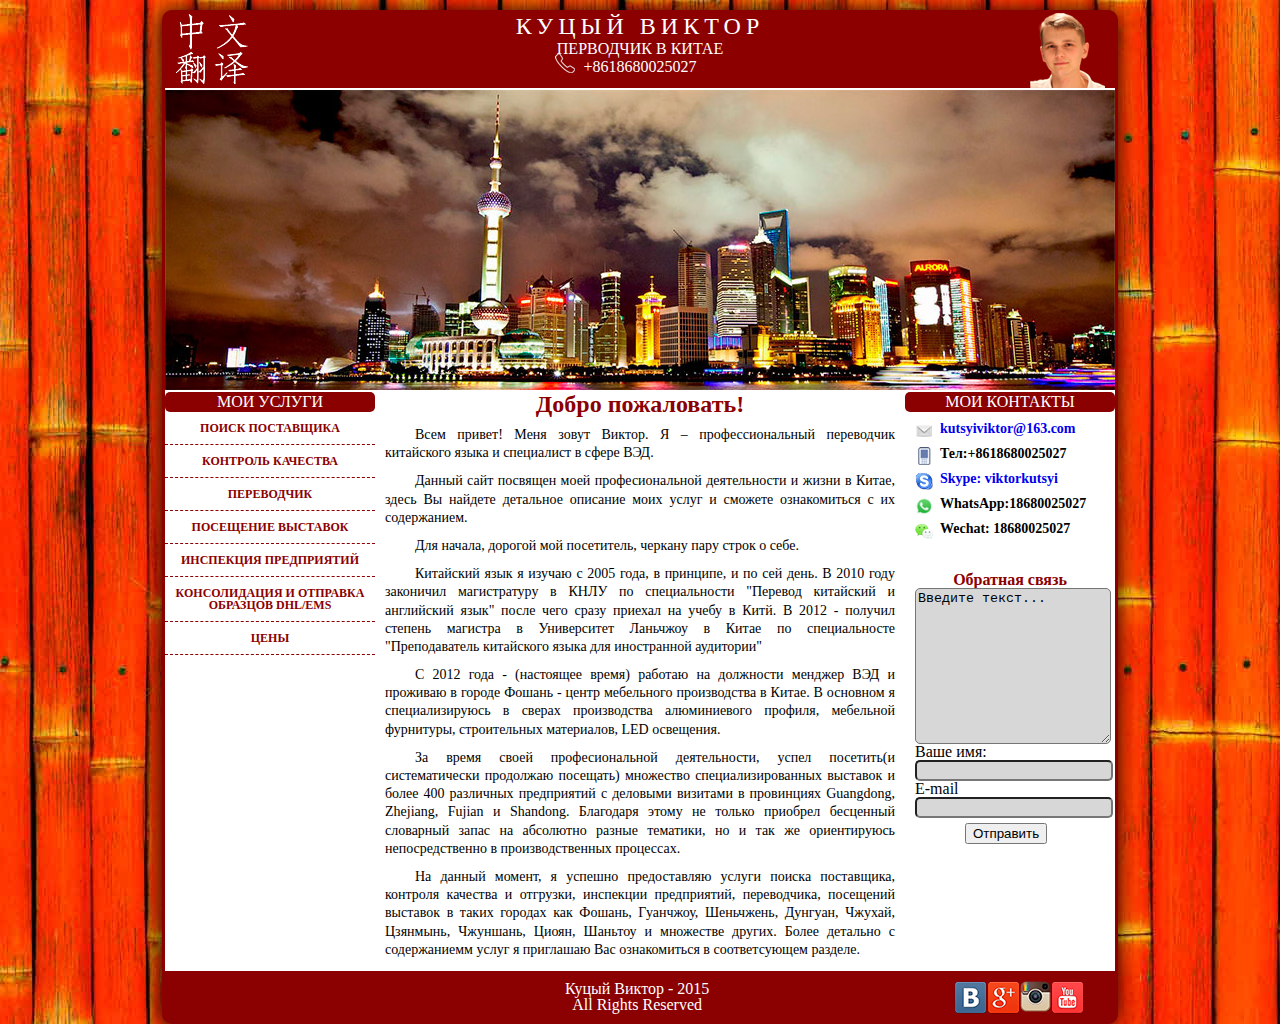
<file: index.html>
<!DOCTYPE HTML PUBLIC "-//W3C//DTD HTML 4.01 Transitional//EN" "http://www.w3.org/TR/html4/loose.dtd">
<html>
<head>
<meta http-equiv="Content-Type" content="text/html; charset=utf-8">
<title>Переводчик в Китае</title>
<script src="js/jquery.js" type="text/javascript"></script>
    <script src="js/s3Slider.js" type="text/javascript"></script>
    <script type="text/javascript">
        $(document).ready(function() {
            $('#s3slider').s3Slider({
                timeOut: 6000
            });
        });
</script>
<link href="css/style.css" type="text/css" rel="stylesheet">
</head>
<body>
  

<div id="wrapper">

<!-- НАЧАЛО БЛОКА ХЕДЕР -->
  <div id="header">
        <a href="index.html"></a> 
            <div id="logo"></div>
            <div id="info">
                <div id="name">Куцый Виктор</div>
                <div id="title">перводчик в Китае</div>
                <div id="phone">+8618680025027</div>
                <div id="phone1"></div>
            </div>
            <div id="photo"></div>
  </div>
      <div id="devider"></div>
<!-- КОНЕЦ БЛОКА ХЕДЕР -->
 
    
        <div id="s3slider">
            <ul id="s3sliderContent">
                             <li style="display: none;" class="s3sliderImage">
                                 <img src="images/slide1.jpg" alt="HK Ship">
                                 <span style="display: none;"></span>
                            </li>
                             <li style="display: list-item;" class="s3sliderImage">
                                <img src="images/slide2.jpg" alt="SH Bunt">
                                <span style="display: block;"></span>
                            </li>
                            <li style="display: list-item;" class="s3sliderImage">
                                <img src="images/slide3.jpg" alt="Suzhou Tample">
                                <span style="display: block;"></span>
                            </li>
                            <li style="display: list-item;" class="s3sliderImage">
                                <img src="images/slide4.jpg" alt="HK Street">
                                <span style="display: block;"></span>
                            </li>
                            <div class="clear s3sliderImage"></div>
             </ul>
            
        </div> 
    
    <div id="devider"></div>
<!-- КОНЕЦ БЛОКА СЛАЙДШОУ -->
<!-- НАЧАЛО БЛОКА КОНТЕНТ -->
   
    <div id="sideBarL">
        <div id="headerL">
            <h1>Мои услуги</h1>
        </div>
        
        <div id="menu">
            <ul>
                <li><a href="supplier.html">Поиск поставщика</a></li>
                <li><a href="qc.html">Контроль качества</a></li>
    	       	<li><a href="translator.html">Переводчик</a></li>
    			<li><a href="exhibition.html">Посещение выставок</a></li>
    			<li><a href="inspection.html">Инспекция предприятий</a></li>
    			<li><a href="samples.html">Консолидация и Отправка образцов DHL/EMS</a></li>		
    			<li><a href="prices.html">Цены</a></li>
    		</ul>
        </div>
        
    
    </div>
    <div id="sideBarR">
        <div id="headerR">
            <h1>Мои контакты</h1>
        </div>
        <div id="contuct">
            <ul>
				<li class="mail"><a href="mailto:kusyiviktor@163.com">kutsyiviktor@163.com</a></li>
				<li class="mobile">Тел:+8618680025027</li>
				<li class="skype"><a href="callto:viktorkutsyi">Skype: viktorkutsyi</a></li>
				<li class="whatsapp">WhatsApp:18680025027</li>
				<li class="wechat">Wechat: 18680025027</li>
		 	</ul>
        </div>
        
        <div id="form">
            
            <form action="formdata.php" method="POST" name="form1">
                   
                    <legend>Обратная связь</legend>
                    
                        <p><textarea name="text" cols="20" rows="10" id="text" >Введите текст...</textarea></p>
                        <p><label>Ваше имя:<input type="text" name="name" id="name1" size="27" maxlength="30"></label></p>
                        <p><label>E-mail<input type="text" name="mail" id="e-mail" size="27" maxlength="30"></label></p>
                        <p><input type="submit" name="submit" id="button" value="Отправить"></p>
              
         </div>
    </div>
    <div id="content">
        <h2>Добро пожаловать!</h2>
     
        <p>Всем привет! Меня зовут Виктор. Я – профессиональный переводчик китайского языка и специалист в сфере ВЭД.</p>
        <p> Данный сайт посвящен моей професиональной деятельности и жизни в Китае, здесь Вы найдете детальное описание моих услуг и сможете ознакомиться с их содержанием. 
        <p>Для начала, дорогой мой посетитель, черкану пару строк о себе. </p>
        <p>Китайский  язык  я изучаю с 2005 года, в принципе, и по сей день. В 2010 году законичил магистратуру в КНЛУ по специальности "Перевод китайский и английский язык" после чего сразу приехал на учебу в Китй. В 2012 - получил степень магистра в Университет Ланьчжоу в Китае по специальносте "Преподаватель китайского языка для иностранной аудитории"  </p>        
        <p>C 2012 года - (настоящее время) работаю на должности менджер ВЭД и проживаю в городе Фошань - центр мебельного производства в Китае. В основном я специализируюсь в сверах производства алюминиевого профиля, мебельной фурнитуры, строительных материалов, LED освещения.</p>
        <p> За время своей професиональной деятельности, успел посетить(и систематически продолжаю посещать) множество специализированных выставок  и более 400 различных предприятий с деловыми визитами  в провинциях  Guangdong, Zhejiang, Fujian и Shandong.
            Благодаря этому не только приобрел бесценный словарный запас  на абсолютно разные тематики, но и так же ориентируюсь непосредственно в производственных процессах. 
        <p> На данный момент, я успешно предоставляю услуги поиска поставщика, контроля качества и отгрузки, инспекции предприятий, переводчика, посещений выставок  в таких городах как Фошань, Гуанчжоу, Шеньчжень,  Дунгуан,  Чжухай, Цзянмынь,  Чжуншань, Циоян, Шаньтоу и  множестве других. Более детально с содержаниемм услуг я приглашаю Вас ознакомиться в соответсующем разделе.</p>
      
        
       

    </div>
    <div id="clear"></div>
    <div id="devider"></div>
    <div id="footer">
        <div id="globe">
            <script type="text/javascript" src="//ra.revolvermaps.com/0/0/3.js?i=0lsjrd4r1ni&amp;b=0&amp;s=40&amp;m=2&amp;cl=ffffff&amp;co=010020&amp;cd=aa0000&amp;v0=60&amp;v1=60&amp;r=0" async="async"></script>
        </div>
         <ul id="footerSocial"> 
          
                 <li id="s1"><a href="http://vk.com/id9328713"></a></li>
                 <li id="s2"><a href="partners.html"></a></li>
                 <li id="s3"><a href="https://instagram.com/viktorkutsyi/"></a></li>
                 <li id="s4"><a href="about.html"></a></li>
                 
                          	    
          </ul>
    <div id="sign">
        <p>Куцый Виктор - 2015</p>
        <p>All Rights Reserved</p>
    </div>
    </div>    
</div>
</body>
</html>
</file>
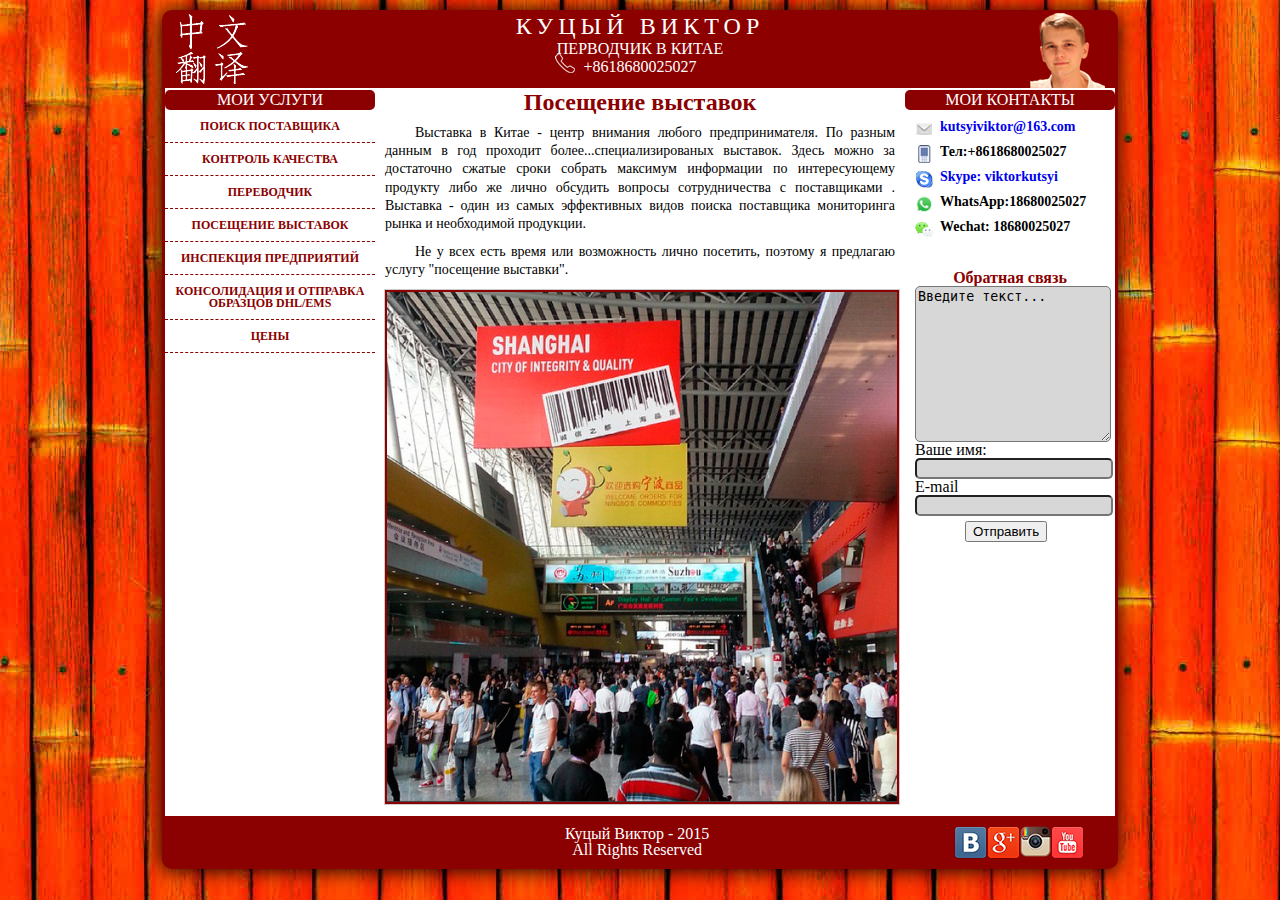
<file: exhibition.html>
<!DOCTYPE HTML PUBLIC "-//W3C//DTD HTML 4.01 Transitional//EN" "http://www.w3.org/TR/html4/loose.dtd">
<html>
<head>
<meta http-equiv="Content-Type" content="text/html; charset=utf-8">
<title>Переводчик в Китае</title>

<link href="css/style.css" type="text/css" rel="stylesheet">
</head>
<body>
  

<div id="wrapper">

<!-- НАЧАЛО БЛОКА ХЕДЕР -->
  <div id="header">
            <a href="index.html"></a>           
            <div id="logo"></div>
            <div id="info">
                <div id="name">Куцый Виктор</div>
                <div id="title">перводчик в Китае</div>
                <div id="phone">+8618680025027</div>
                <div id="phone1"></div>
            </div>
            <div id="photo"></div>
  </div>
      <div id="devider"></div>
<!-- КОНЕЦ БЛОКА ХЕДЕР -->
 
   
<!-- НАЧАЛО БЛОКА КОНТЕНТ -->
   
    <div id="sideBarL">
        <div id="headerL">
            <h1>Мои услуги</h1>
        </div>
        
        <div id="menu">
            <ul>
                 <li><a href="supplier.html">Поиск поставщика</a></li>
                <li><a href="qc.html">Контроль качества</a></li>
    	       	<li><a href="translator.html">Переводчик</a></li>
    			<li><a href="exhibition.html">Посещение выставок</a></li>
    			<li><a href="inspection.html">Инспекция предприятий</a></li>
    			<li><a href="samples.html">Консолидация и Отправка образцов DHL/EMS</a></li>		
    			<li><a href="prices.html">Цены</a></li>
    		</ul>
        </div>
        
    
    </div>
    <div id="sideBarR">
        <div id="headerR">
            <h1>Мои контакты</h1>
        </div>
        <div id="contuct">
            <ul>
				<li class="mail"><a href="mailto:kusyiviktor@163.com">kutsyiviktor@163.com</a></li>
				<li class="mobile">Тел:+8618680025027</li>
				<li class="skype"><a href="callto:viktorkutsyi">Skype: viktorkutsyi</a></li>
				<li class="whatsapp">WhatsApp:18680025027</li>
				<li class="wechat">Wechat: 18680025027</li>
		 	</ul>
        </div>
        
        <div id="form">
            <form action="formdata.php" method="POST" name="form1">
                
                    <legend>Обратная связь</legend>
                    
                        <p><textarea name="text" cols="20" rows="10" id="text" >Введите текст...</textarea></p>
                        <p><label>Ваше имя:<input type="text" name="name" id="name1" size="27" maxlength="30"></label></p>
                        <p><label>E-mail<input type="text" name="mail" id="e-mail" size="27" maxlength="30"></label></p>
                        <p><input type="submit" name="submit" id="button" value="Отправить"></p>
         </div>
    </div>
    <div id="content">
    <h2>Посещение выставок</h2>
     <p>Выставка в Китае - центр внимания любого предпринимателя. По разным данным в год проходит более...специализированых выставок. Здесь  можно за достаточно сжатые сроки собрать максимум информации по интересующему продукту либо же лично обсудить вопросы сотрудничества с поставщиками . Выставка - один из самых эффективных видов поиска поставщика мониторинга рынка и необходимой продукции.</p>
     <p>Не у всех есть время или  возможность лично посетить, поэтому я предлагаю услугу "посещение выставки".  </p>

        <div id="imageExhibition"></div>

    </div>
    <div id="clear"></div>
    <div id="devider"></div>
    <div id="footer">
         <div id="globe">
            <script type="text/javascript" src="//ra.revolvermaps.com/0/0/3.js?i=0lsjrd4r1ni&amp;b=0&amp;s=40&amp;m=2&amp;cl=ffffff&amp;co=010020&amp;cd=aa0000&amp;v0=60&amp;v1=60&amp;r=0" async="async"></script>
        </div>
    
         <ul id="footerSocial">
                 <li id="s1"><a href="solutions.html"></a></li>
                 <li id="s2"><a href="partners.html"></a></li>
                 <li id="s3"><a href="service.html"></a></li>
                 <li id="s4"><a href="about.html"></a></li>
                          	    
          </ul>
    <div id="sign">
        <p>Куцый Виктор - 2015</p>
        <p>All Rights Reserved</p>
    </div>
    </div>    
</div>
</body>
</html>
</file>
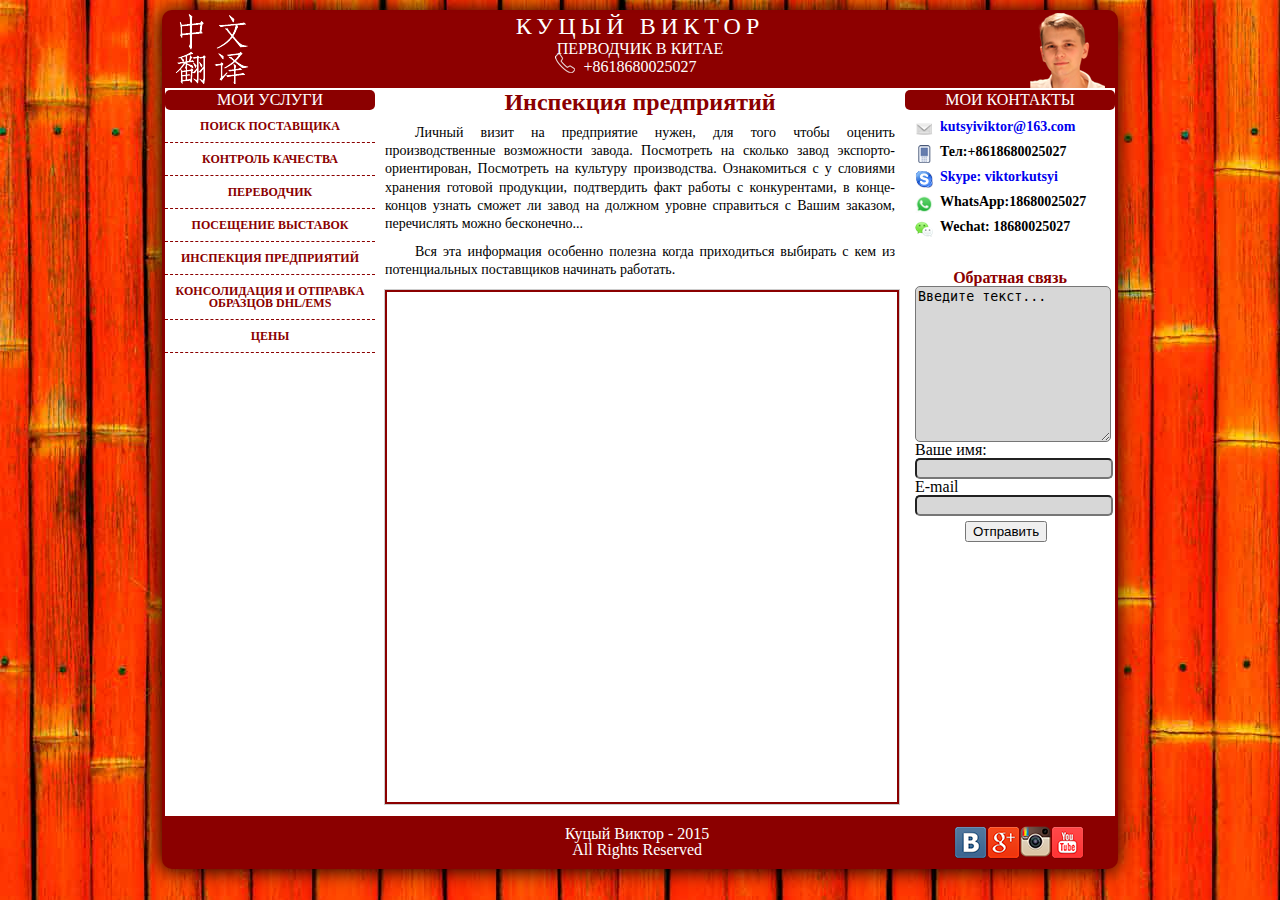
<file: inspection.html>
<!DOCTYPE HTML PUBLIC "-//W3C//DTD HTML 4.01 Transitional//EN" "http://www.w3.org/TR/html4/loose.dtd">
<html>
<head>
<meta http-equiv="Content-Type" content="text/html; charset=utf-8">
<title>Переводчик в Китае</title>

<link href="css/style.css" type="text/css" rel="stylesheet">
</head>
<body>
  

<div id="wrapper">

<!-- НАЧАЛО БЛОКА ХЕДЕР -->
  <div id="header">
            <a href="index.html"></a>           
            <div id="logo"></div>
            <div id="info">
                <div id="name">Куцый Виктор</div>
                <div id="title">перводчик в Китае</div>
                <div id="phone">+8618680025027</div>
                <div id="phone1"></div>
            </div>
            <div id="photo"></div>
  </div>
      <div id="devider"></div>
<!-- КОНЕЦ БЛОКА ХЕДЕР -->
 
   
<!-- НАЧАЛО БЛОКА КОНТЕНТ -->
   
    <div id="sideBarL">
        <div id="headerL">
            <h1>Мои услуги</h1>
        </div>
        
        <div id="menu">
            <ul>
                 <li><a href="supplier.html">Поиск поставщика</a></li>
                <li><a href="qc.html">Контроль качества</a></li>
    	       	<li><a href="translator.html">Переводчик</a></li>
    			<li><a href="exhibition.html">Посещение выставок</a></li>
    			<li><a href="inspection.html">Инспекция предприятий</a></li>
    			<li><a href="samples.html">Консолидация и Отправка образцов DHL/EMS</a></li>		
    			<li><a href="prices.html">Цены</a></li>
    		</ul>
        </div>
        
    
    </div>
    <div id="sideBarR">
        <div id="headerR">
            <h1>Мои контакты</h1>
        </div>
        <div id="contuct">
            <ul>
				<li class="mail"><a href="mailto:kusyiviktor@163.com">kutsyiviktor@163.com</a></li>
				<li class="mobile">Тел:+8618680025027</li>
				<li class="skype"><a href="callto:viktorkutsyi">Skype: viktorkutsyi</a></li>
				<li class="whatsapp">WhatsApp:18680025027</li>
				<li class="wechat">Wechat: 18680025027</li>
		 	</ul>
        </div>
        
        <div id="form">
            <form action="formdata.php" method="POST" name="form1">
                
                    <legend>Обратная связь</legend>
                    
                        <p><textarea name="text" cols="20" rows="10" id="text" >Введите текст...</textarea></p>
                        <p><label>Ваше имя:<input type="text" name="name" id="name1" size="27" maxlength="30"></label></p>
                        <p><label>E-mail<input type="text" name="mail" id="e-mail" size="27" maxlength="30"></label></p>
                        <p><input type="submit" name="submit" id="button" value="Отправить"></p>
         </div>
    </div>
    <div id="content">
    <h2>Инспекция предприятий</h2>
    <p>Личный визит на предприятие нужен, для того чтобы оценить производственные возможности завода. Посмотреть на сколько завод экспорто-ориентирован, Посмотреть на культуру производства. Ознакомиться с у словиями хранения готовой продукции, подтвердить факт работы с конкурентами, в конце-концов узнать сможет ли завод на должном уровне справиться с Вашим заказом, перечислять можно бесконечно...</p>
    <p>Вся эта информация особенно полезна когда приходиться выбирать с кем из потенциальных поставщиков начинать работать.</p>
        <div id="imageInspection"></div>

    </div>
    <div id="clear"></div>
    <div id="devider"></div>
    <div id="footer">
         <div id="globe">
            <script type="text/javascript" src="//ra.revolvermaps.com/0/0/3.js?i=0lsjrd4r1ni&amp;b=0&amp;s=40&amp;m=2&amp;cl=ffffff&amp;co=010020&amp;cd=aa0000&amp;v0=60&amp;v1=60&amp;r=0" async="async"></script>
         </div>
    
         <ul id="footerSocial">
                 <li id="s1"><a href="solutions.html"></a></li>
                 <li id="s2"><a href="partners.html"></a></li>
                 <li id="s3"><a href="service.html"></a></li>
                 <li id="s4"><a href="about.html"></a></li>
                          	    
          </ul>
    <div id="sign">
        <p>Куцый Виктор - 2015</p>
        <p>All Rights Reserved</p>
    </div>
    </div>    
</div>
</body>
</html>
</file>
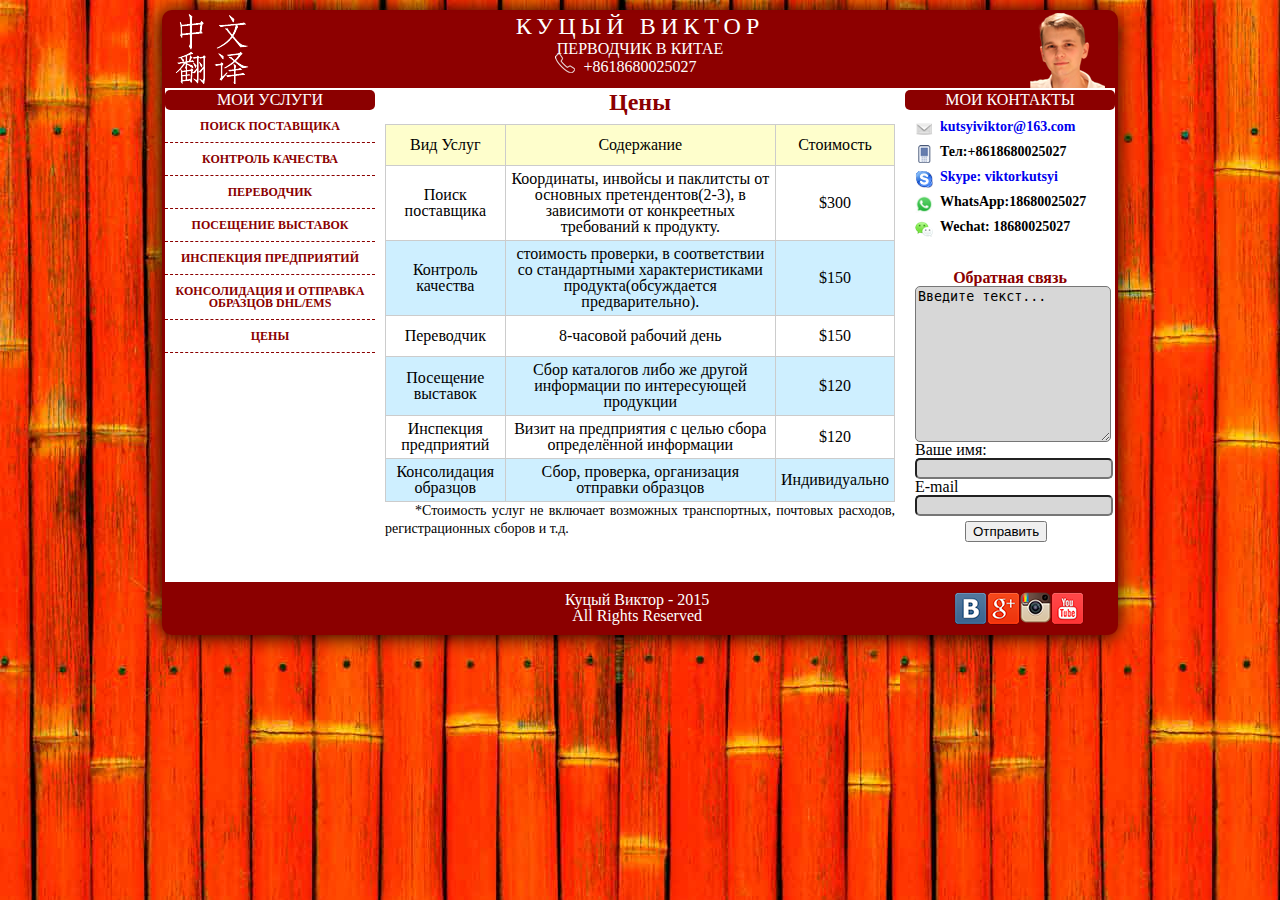
<file: prices.html>
<!DOCTYPE HTML PUBLIC "-//W3C//DTD HTML 4.01 Transitional//EN" "http://www.w3.org/TR/html4/loose.dtd">
<html>
<head>
<meta http-equiv="Content-Type" content="text/html; charset=utf-8">
<title>Переводчик в Китае</title>

<link href="css/style.css" type="text/css" rel="stylesheet">
</head>
<body>
  

<div id="wrapper">

<!-- НАЧАЛО БЛОКА ХЕДЕР -->
  <div id="header">
             <a href="index.html"></a> 
            <a href="index.html"></a>           
            <div id="logo"></div>
            <div id="info">
                <div id="name">Куцый Виктор</div>
                <div id="title">перводчик в Китае</div>
                <div id="phone">+8618680025027</div>
                <div id="phone1"></div>
            </div>
            <div id="photo"></div>
  </div>
      <div id="devider"></div>
<!-- КОНЕЦ БЛОКА ХЕДЕР -->
 
   
<!-- НАЧАЛО БЛОКА КОНТЕНТ -->
   
    <div id="sideBarL">
        <div id="headerL">
            <h1>Мои услуги</h1>
        </div>
        
        <div id="menu">
            <ul>
                 <li><a href="supplier.html">Поиск поставщика</a></li>
                <li><a href="qc.html">Контроль качества</a></li>
    	       	<li><a href="translator.html">Переводчик</a></li>
    			<li><a href="exhibition.html">Посещение выставок</a></li>
    			<li><a href="inspection.html">Инспекция предприятий</a></li>
    			<li><a href="samples.html">Консолидация и Отправка образцов DHL/EMS</a></li>		
    			<li><a href="prices.html">Цены</a></li>
    		</ul>
        </div>
        
    
    </div>
    <div id="sideBarR">
        <div id="headerR">
            <h1>Мои контакты</h1>
        </div>
        <div id="contuct">
            <ul>
				<li class="mail"><a href="mailto:kusyiviktor@163.com">kutsyiviktor@163.com</a></li>
				<li class="mobile">Тел:+8618680025027</li>
				<li class="skype"><a href="callto:viktorkutsyi">Skype: viktorkutsyi</a></li>
				<li class="whatsapp">WhatsApp:18680025027</li>
				<li class="wechat">Wechat: 18680025027</li>
		 	</ul>
        </div>
        
        <div id="form">
            <form action="formdata.php" method="POST" name="form1">
                
                    <legend>Обратная связь</legend>
                    
                        <p><textarea name="text" cols="20" rows="10" id="text" >Введите текст...</textarea></p>
                        <p><label>Ваше имя:<input type="text" name="name" id="name1" size="27" maxlength="30"></label></p>
                        <p><label>E-mail<input type="text" name="mail" id="e-mail" size="27" maxlength="30"></label></p>
                        <p><input type="submit" name="submit" id="button" value="Отправить"></p>
         </div>
    </div>
    <div id="content">
        <h2>Цены</h2>
        <table>
            <tr><th>Вид Услуг</th><th>Содержание</th><th>Стоимость</th></tr>
            <tr><td>Поиск поставщика</td><td>Координаты, инвойсы и паклитсты от основных претендентов(2-3), в зависимоти от конкреетных требований к продукту.</td><td>$300</td></tr>
            <tr class="blue"><td>Контроль качества</td><td>стоимость проверки, в соответствии со стандартными характеристиками продукта(обсуждается предварительно).</td><td>$150</td></tr>
            <tr><td>Переводчик</td><td>8-часовой рабочий день</td><td>$150</td></tr>
            <tr class="blue"><td>Посещение выставок</td><td>Сбор каталогов либо же другой информации по интересующей продукции</td><td>$120</td></tr>
            <tr><td>Инспекция предприятий</td><td>Визит на предприятия с целью сбора определённой информации</td><td>$120</td></tr>
            <tr class="blue"><td>Консолидация образцов</td><td>Сбор, проверка, организация отправки образцов</td><td>Индивидуально</td></tr>
        </table>
    <p>*Стоимость услуг не включает возможных транспортных, почтовых расходов, регистрационных сборов и т.д.</p>
    </div>
    <div id="clear"></div>
    <div id="devider"></div>
    <div id="footer">
         <div id="globe">
            <script type="text/javascript" src="//ra.revolvermaps.com/0/0/3.js?i=0lsjrd4r1ni&amp;b=0&amp;s=40&amp;m=2&amp;cl=ffffff&amp;co=010020&amp;cd=aa0000&amp;v0=60&amp;v1=60&amp;r=0" async="async"></script>
         </div>
    
         <ul id="footerSocial">
                 <li id="s1"><a href="solutions.html"></a></li>
                 <li id="s2"><a href="partners.html"></a></li>
                 <li id="s3"><a href="service.html"></a></li>
                 <li id="s4"><a href="about.html"></a></li>
                          	    
          </ul>
    <div id="sign">
        <p>Куцый Виктор - 2015</p>
        <p>All Rights Reserved</p>
    </div>
    </div>    
</div>
</body>
</html>
</file>
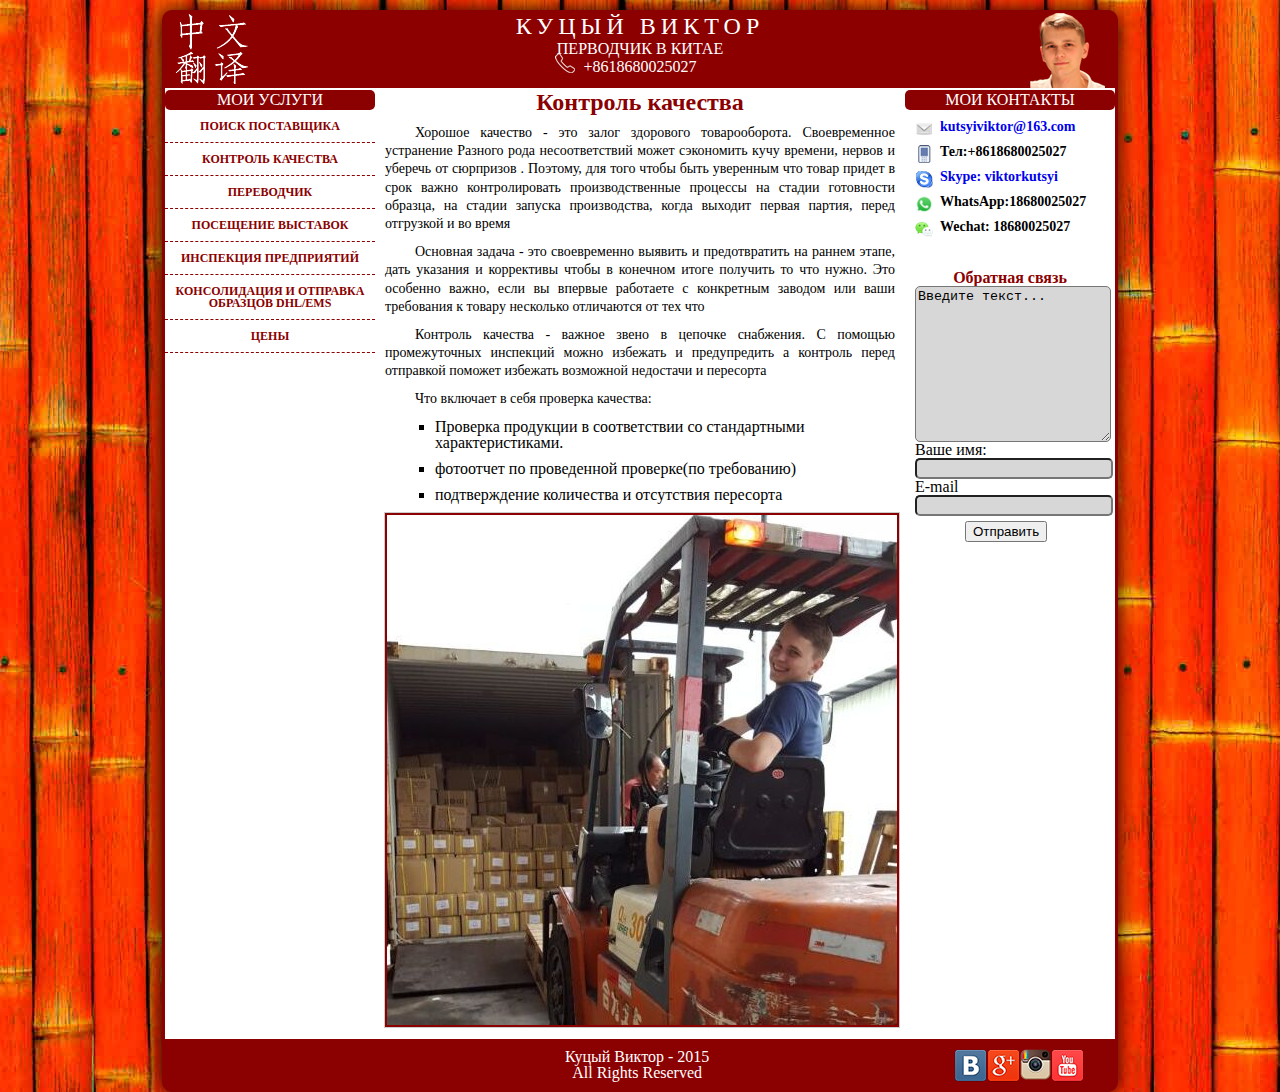
<file: qc.html>
<!DOCTYPE HTML PUBLIC "-//W3C//DTD HTML 4.01 Transitional//EN" "http://www.w3.org/TR/html4/loose.dtd">
<html>
<head>
<meta http-equiv="Content-Type" content="text/html; charset=utf-8">
<title>Переводчик в Китае</title>

<link href="css/style.css" type="text/css" rel="stylesheet">
</head>
<body>
  

<div id="wrapper">

<!-- НАЧАЛО БЛОКА ХЕДЕР -->
  <div id="header">
            <a href="index.html"></a> 
            <div id="logo"></div>
            <div id="info">
                <div id="name">Куцый Виктор</div>
                <div id="title">перводчик в Китае</div>
                <div id="phone">+8618680025027</div>
                <div id="phone1"></div>
            </div>
            <div id="photo"></div>
  </div>
      <div id="devider"></div>
<!-- КОНЕЦ БЛОКА ХЕДЕР -->
 
   
<!-- НАЧАЛО БЛОКА КОНТЕНТ -->
   
    <div id="sideBarL">
        <div id="headerL">
            <h1>Мои услуги</h1>
        </div>
        
        <div id="menu">
            <ul>
                 <li><a href="supplier.html">Поиск поставщика</a></li>
                <li><a href="qc.html">Контроль качества</a></li>
    	       	<li><a href="translator.html">Переводчик</a></li>
    			<li><a href="exhibition.html">Посещение выставок</a></li>
    			<li><a href="inspection.html">Инспекция предприятий</a></li>
    			<li><a href="samples.html">Консолидация и Отправка образцов DHL/EMS</a></li>		
    			<li><a href="prices.html">Цены</a></li>
    		</ul>
        </div>
        
    
    </div>
    <div id="sideBarR">
        <div id="headerR">
            <h1>Мои контакты</h1>
        </div>
        <div id="contuct">
            <ul>
				<li class="mail"><a href="mailto:kusyiviktor@163.com">kutsyiviktor@163.com</a></li>
				<li class="mobile">Тел:+8618680025027</li>
				<li class="skype"><a href="callto:viktorkutsyi">Skype: viktorkutsyi</a></li>
				<li class="whatsapp">WhatsApp:18680025027</li>
				<li class="wechat">Wechat: 18680025027</li>
		 	</ul>
        </div>
        
        <div id="form">
            <form action="formdata.php" method="POST" name="form1">
                
                    <legend>Обратная связь</legend>
                    
                        <p><textarea name="text" cols="20" rows="10" id="text" >Введите текст...</textarea></p>
                        <p><label>Ваше имя:<input type="text" name="name" id="name1" size="27" maxlength="30"></label></p>
                        <p><label>E-mail<input type="text" name="mail" id="e-mail" size="27" maxlength="30"></label></p>
                        <p><input type="submit" name="submit" id="button" value="Отправить"></p>
         </div>
    </div>
    <div id="content">
        <h2>Контроль качества</h2>
        <p>Хорошое качество - это залог здорового товарооборота. Своевременное устранение Разного рода несоответствий может сэкономить кучу времени, нервов и уберечь от сюрпризов . Поэтому, для того чтобы быть уверенным что  товар придет в срок важно контролировать производственные процессы
        на стадии готовности образца,  на стадии запуска производства, когда выходит первая партия, перед отгрузкой и во время</p>
        <p>Основная задача - это cвоевременно выявить и предотвратить на раннем этапе, дать указания и коррективы чтобы в конечном итоге получить то что нужно.
        Это особенно важно, если вы впервые работаете с конкретным заводом или ваши требования к товару несколько отличаются от тех что </p>
        <p>Контроль качества - важное звено в цепочке снабжения. С помощью промежуточных инспекций можно избежать и предупредить а контроль перед отправкой поможет избежать возможной недостачи и пересорта</p>
        <p>Что включает в себя проверка качества:</p>
        <ul>
            <li>Проверка продукции в соответствии со стандартными характеристиками.</li>
            <li>фотоотчет по проведенной проверке(по требованию) </li>
            <li>подтверждение количества и отсутствия пересорта</li> 

        </ul>

        <div id="imageQc"></div>

    </div>
    <div id="clear"></div>
    <div id="devider"></div>
    <div id="footer">
         <div id="globe">
            <script type="text/javascript" src="//ra.revolvermaps.com/0/0/3.js?i=0lsjrd4r1ni&amp;b=0&amp;s=40&amp;m=2&amp;cl=ffffff&amp;co=010020&amp;cd=aa0000&amp;v0=60&amp;v1=60&amp;r=0" async="async"></script>
         </div>
    
         <ul id="footerSocial">
                 <li id="s1"><a href="solutions.html"></a></li>
                 <li id="s2"><a href="partners.html"></a></li>
                 <li id="s3"><a href="service.html"></a></li>
                 <li id="s4"><a href="about.html"></a></li>
                          	    
          </ul>
    <div id="sign">
        <p>Куцый Виктор - 2015</p>
        <p>All Rights Reserved</p>
    </div>
    </div>    
</div>
</body>
</html>
</file>
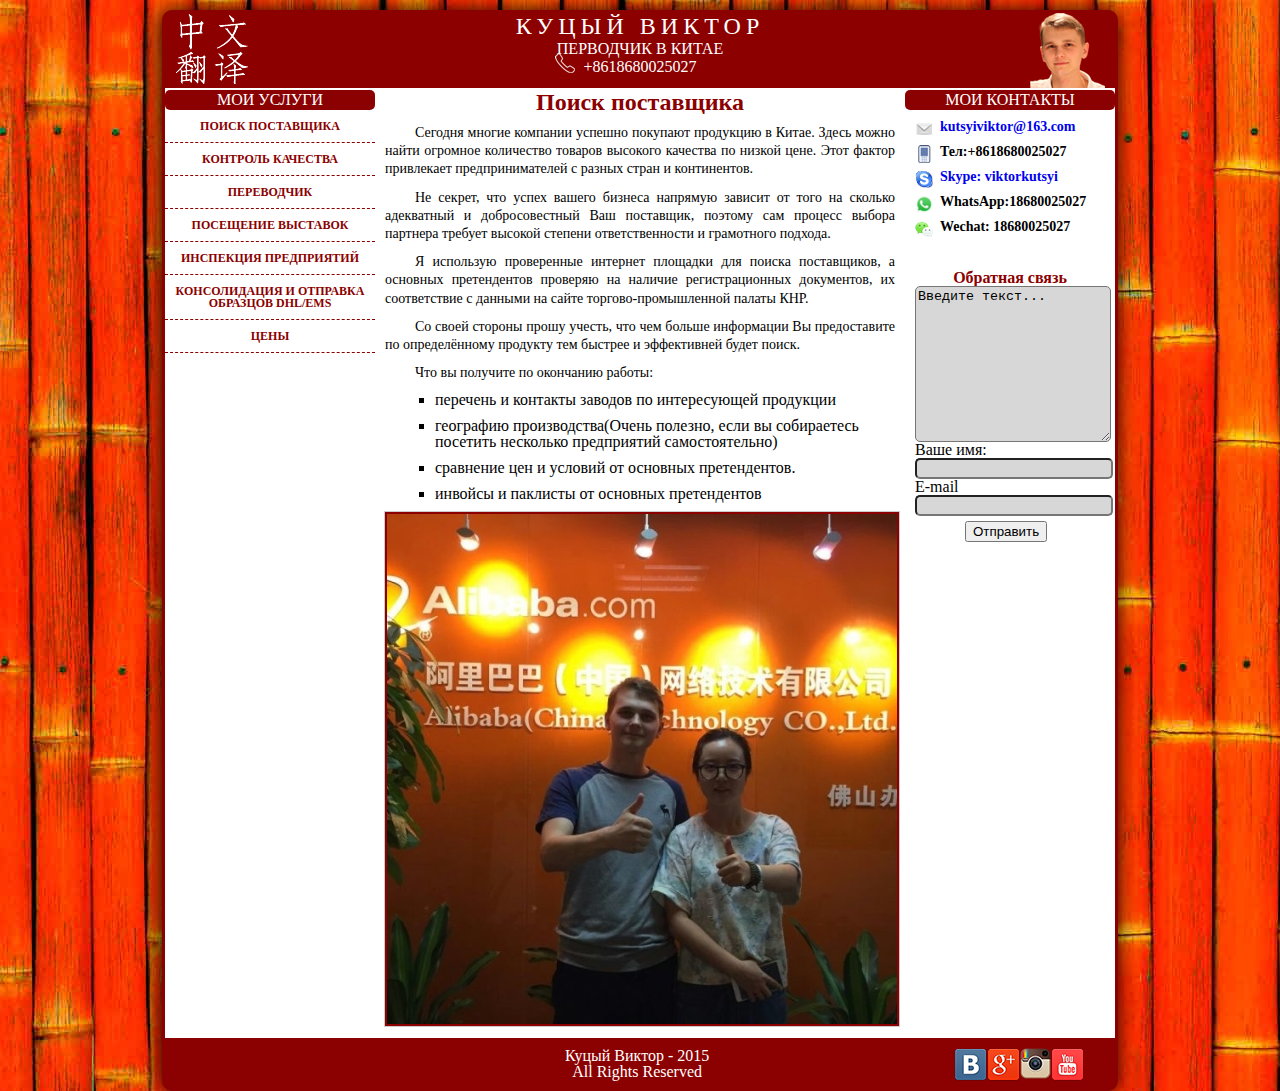
<file: supplier.html>
<!DOCTYPE HTML PUBLIC "-//W3C//DTD HTML 4.01 Transitional//EN" "http://www.w3.org/TR/html4/loose.dtd">
<html>
<head>
<meta http-equiv="Content-Type" content="text/html; charset=utf-8">
<title>Переводчик в Китае</title>

<link href="css/style.css" type="text/css" rel="stylesheet">
</head>
<body>
  

<div id="wrapper">

<!-- НАЧАЛО БЛОКА ХЕДЕР -->
  <div id="header">
             <a href="index.html"></a>      
            <div id="logo"></div>
            <div id="info">
                <div id="name">Куцый Виктор</div>
                <div id="title">перводчик в Китае</div>
                <div id="phone">+8618680025027</div>
                <div id="phone1"></div>
            </div>
            <div id="photo"></div>
  </div>
      <div id="devider"></div>
<!-- КОНЕЦ БЛОКА ХЕДЕР -->
 
   
<!-- НАЧАЛО БЛОКА КОНТЕНТ -->
   
    <div id="sideBarL">
        <div id="headerL">
            <h1>Мои услуги</h1>
        </div>
        
        <div id="menu">
            <ul>
                 <li><a href="supplier.html">Поиск поставщика</a></li>
                <li><a href="qc.html">Контроль качества</a></li>
    	       	<li><a href="translator.html">Переводчик</a></li>
    			<li><a href="exhibition.html">Посещение выставок</a></li>
    			<li><a href="inspection.html">Инспекция предприятий</a></li>
    			<li><a href="samples.html">Консолидация и Отправка образцов DHL/EMS</a></li>		
    			<li><a href="prices.html">Цены</a></li>
    		</ul>
        </div>
        
    
    </div>
    <div id="sideBarR">
        <div id="headerR">
            <h1>Мои контакты</h1>
        </div>
        <div id="contuct">
            <ul>
				<li class="mail"><a href="mailto:kusyiviktor@163.com">kutsyiviktor@163.com</a></li>
				<li class="mobile">Тел:+8618680025027</li>
				<li class="skype"><a href="callto:viktorkutsyi">Skype: viktorkutsyi</a></li>
				<li class="whatsapp">WhatsApp:18680025027</li>
				<li class="wechat">Wechat: 18680025027</li>
		 	</ul>
        </div>
        
        <div id="form">
            <form action="formdata.php" method="POST" name="form1">
                
                    <legend>Обратная связь</legend>
                    
                        <p><textarea name="text" cols="20" rows="10" id="text" >Введите текст...</textarea></p>
                        <p><label>Ваше имя:<input type="text" name="name" id="name1" size="27" maxlength="30"></label></p>
                        <p><label>E-mail<input type="text" name="mail" id="e-mail" size="27" maxlength="30"></label></p>
                        <p><input type="submit" name="submit" id="button" value="Отправить"></p>
         </div>
    </div>
    <div id="content">
        <h2>Поиск поставщика</h2>
        <p>Сегодня многие компании  успешно покупают продукцию в Китае. Здесь можно найти огромное количество товаров высокого качества по  низкой цене. Этот фактор привлекает предпринимателей с разных стран и континентов.</p>
        <p>Не секрет, что успех вашего бизнеса напрямую зависит от  того на сколько адекватный и добросовестный  Ваш поставщик, поэтому сам процесс выбора партнера требует высокой степени ответственности и грамотного подхода.</p>
        <p>Я использую проверенные интернет площадки для поиска поставщиков, а основных претендентов проверяю на наличие регистрационных документов, их соответствие с данными на сайте торгово-промышленной палаты КНР.</p>
        <p>Со своей стороны прошу учесть, что чем больше информации  Вы предоставите по определённому продукту тем быстрее и эффективней будет поиск.</p>

        <p>Что вы получите по окончанию работы:</p>
        <ul>
            <li>перечень и контакты заводов по интересующей продукции</li>
            <li>географию производства(Очень полезно, если вы собираетесь посетить несколько предприятий самостоятельно)</li> 
            <li>сравнение цен и условий от основных претендентов.</li> 
            <li>инвойсы и паклисты от основных претендентов</li>
        </ul>

        
        <div id="imageSupplier"></div>

    </div>
    <div id="clear"></div>
    <div id="devider"></div>
    <div id="footer">
         <div id="globe">
            <script type="text/javascript" src="//ra.revolvermaps.com/0/0/3.js?i=0lsjrd4r1ni&amp;b=0&amp;s=40&amp;m=2&amp;cl=ffffff&amp;co=010020&amp;cd=aa0000&amp;v0=60&amp;v1=60&amp;r=0" async="async"></script>
         </div>
    
         <ul id="footerSocial">
                 <li id="s1"><a href="solutions.html"></a></li>
                 <li id="s2"><a href="partners.html"></a></li>
                 <li id="s3"><a href="service.html"></a></li>
                 <li id="s4"><a href="about.html"></a></li>
                          	    
          </ul>
    <div id="sign">
        <p>Куцый Виктор - 2015</p>
        <p>All Rights Reserved</p>
    </div>
    </div>    
</div>
</body>
</html>
</file>
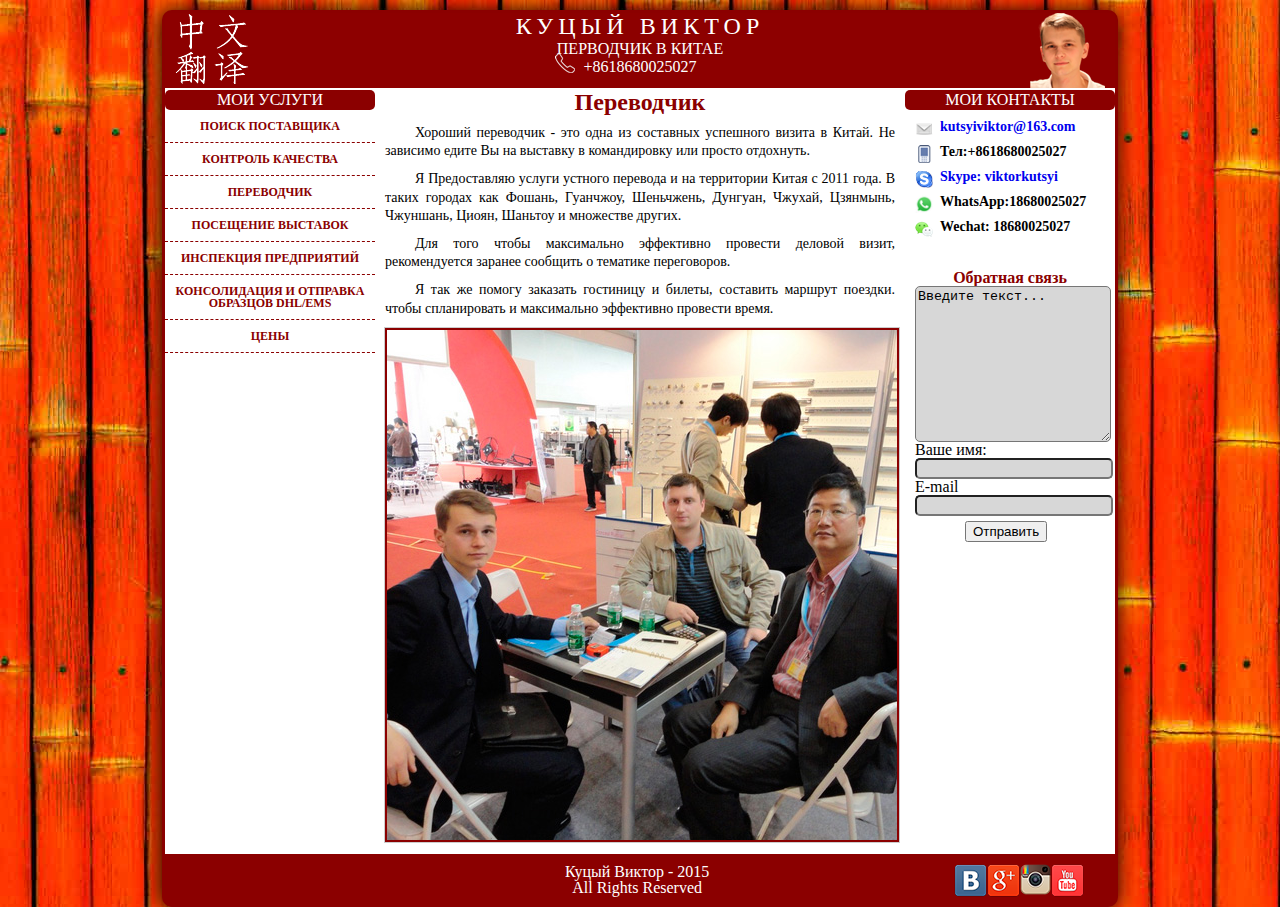
<file: translator.html>
<!DOCTYPE HTML PUBLIC "-//W3C//DTD HTML 4.01 Transitional//EN" "http://www.w3.org/TR/html4/loose.dtd">
<html>
<head>
<meta http-equiv="Content-Type" content="text/html; charset=utf-8">
<title>Переводчик в Китае</title>

<link href="css/style.css" type="text/css" rel="stylesheet">
</head>
<body>
  

<div id="wrapper">

<!-- НАЧАЛО БЛОКА ХЕДЕР -->
  <div id="header">
            <a href="index.html"></a>          
            <div id="logo"></div>
            <div id="info">
                <div id="name">Куцый Виктор</div>
                <div id="title">перводчик в Китае</div>
                <div id="phone">+8618680025027</div>
                <div id="phone1"></div>
            </div>
            <div id="photo"></div>
  </div>
      <div id="devider"></div>
<!-- КОНЕЦ БЛОКА ХЕДЕР -->
 
   
<!-- НАЧАЛО БЛОКА КОНТЕНТ -->
   
    <div id="sideBarL">
        <div id="headerL">
            <h1>Мои услуги</h1>
        </div>
        
        <div id="menu">
            <ul>
                 <li><a href="supplier.html">Поиск поставщика</a></li>
                <li><a href="qc.html">Контроль качества</a></li>
    	       	<li><a href="translator.html">Переводчик</a></li>
    			<li><a href="exhibition.html">Посещение выставок</a></li>
    			<li><a href="inspection.html">Инспекция предприятий</a></li>
    			<li><a href="samples.html">Консолидация и Отправка образцов DHL/EMS</a></li>		
    			<li><a href="prices.html">Цены</a></li>
    		</ul>
        </div>
        
    
    </div>
    <div id="sideBarR">
        <div id="headerR">
            <h1>Мои контакты</h1>
        </div>
        <div id="contuct">
            <ul>
				<li class="mail"><a href="mailto:kusyiviktor@163.com">kutsyiviktor@163.com</a></li>
				<li class="mobile">Тел:+8618680025027</li>
				<li class="skype"><a href="callto:viktorkutsyi">Skype: viktorkutsyi</a></li>
				<li class="whatsapp">WhatsApp:18680025027</li>
				<li class="wechat">Wechat: 18680025027</li>
		 	</ul>
        </div>
        
        <div id="form">
            <form action="formdata.php" method="POST" name="form1">
                
                    <legend>Обратная связь</legend>
                    
                        <p><textarea name="text" cols="20" rows="10" id="text" >Введите текст...</textarea></p>
                        <p><label>Ваше имя:<input type="text" name="name" id="name1" size="27" maxlength="30"></label></p>
                        <p><label>E-mail<input type="text" name="mail" id="e-mail" size="27" maxlength="30"></label></p>
                        <p><input type="submit" name="submit" id="button" value="Отправить"></p>
         </div>
    </div>
    <div id="content">
   <h2>Переводчик</h2>
    <p>Хороший переводчик - это одна из составных успешного визита в Китай. Не зависимо едите Вы на выставку в командировку или просто отдохнуть.</p>
    <p>Я Предоставляю услуги устного перевода и на территории Китая с 2011 года. В таких городах как Фошань, Гуанчжоу, Шеньчжень,  Дунгуан,  Чжухай, Цзянмынь,  Чжуншань, Циоян, Шаньтоу и  множестве других.</p>
    <p>Для того чтобы максимально эффективно провести деловой визит, рекомендуется заранее сообщить о тематике переговоров.</p>
    <p>Я так же помогу заказать гостиницу и билеты, составить маршрут поездки. чтобы спланировать и максимально эффективно провести время.</p>

        <div id="imageTr"></div>

    </div>
    <div id="clear"></div>
    <div id="devider"></div>
    <div id="footer">
        <div id="globe">
            <script type="text/javascript" src="//ra.revolvermaps.com/0/0/3.js?i=0lsjrd4r1ni&amp;b=0&amp;s=40&amp;m=2&amp;cl=ffffff&amp;co=010020&amp;cd=aa0000&amp;v0=60&amp;v1=60&amp;r=0" async="async"></script>
        </div>
    
         <ul id="footerSocial">
                 <li id="s1"><a href="solutions.html"></a></li>
                 <li id="s2"><a href="partners.html"></a></li>
                 <li id="s3"><a href="service.html"></a></li>
                 <li id="s4"><a href="about.html"></a></li>
                          	    
          </ul>
    <div id="sign">
        <p>Куцый Виктор - 2015</p>
        <p>All Rights Reserved</p>
    </div>
    </div>    
</div>
</body>
</html>
</file>
<file: css/style.css>
@import url(reset.css);

body{
    background-color: #d7d7d7;
    background-image: url("../images/bamboo.jpg");
    background-repeat: repeat;
    
}


#wrapper{
margin:0 auto;
min-width: 650px; /**wrapper ������� ������ ��������� � �� ���� ����������� ����� ��� ���������� ���������� �������**/
max-width: 950px; /**������� �� ���� ��������� ���� ������ ��� �� 1100px �� ������**/

box-shadow: -1px 1px 20px 0px #000000;
background-color: #ffffff;
border: 1px;
border: 3px solid #8B0000;
border-radius: 10px;
margin-top: 10px;
}

/*������ ����� �����*/

#header{
    position: relative;
    height:75px;
    width:950px;
    background-color: #8d0000;
    
}

#header a{
    display:block;
    height:75px;
    width:950px;
    cursor: pointer;
    position:absolute;  
    z-index: 1;  
}


#logo{
    height:70px;
    width:75px;
    top: 1px;
    left:10px;
    position:absolute;
    background-image: url("../images/zhongwen4.png");
    background-repeat: no-repeat;

}

#info{
    position:relative;
    
}

#phone1{
    width:20px;
    height:20px;
    background-image: url("../images/phone1.png");
    position:absolute;
    bottom:3px;
    left:390px;
}

#name, #title, #phone{
    text-align:center;
    color:#ffffff;
    padding:0;
    margin:0;
    }

#name{
    text-transform:uppercase;
    font: 24px bold;
    padding-top:0;
    letter-spacing: 5px;
    
}
#title, #phone{
    text-transform:uppercase;
    font: 16px bold;
    
    
}


#photo{
    height:75px;
    width:75px;
    background-image: url("../images/me1.png");
    position:absolute;
    top:0;
    right:10px;
}
/*����� ����� �����*/

#devider{
    height:2px;
    background-color: #ffffff;
}

/*������ ����� ��������*/

#slideShow{
    height: 300px;
    outline: 1px solid #cccccc;
}

#s3slider {
   width: 950px; /* important to be same as image width */
   height: 300px; /* important to be same as image height */
   position: relative; /* important */
   overflow: hidden; /* important */
}

#s3sliderContent {
   width: 950px; /* important to be same as image width or wider */
   position: absolute; /* important */
   top: 0; /* important */
   margin-left: 0; /* important */
}

.s3sliderImage {
   float: left; /* important */
   position: relative; /* important */
   display: none; /* important */
}

.s3sliderImage span {
    display: none; /* important */
    }
.clear {
   clear: both;
}
/*������ �����  �������*/
#sideBarL{
    width: 210px;
    float: left;

}
#sideBarR{
    width: 210px;
    float: right;
}


#content{
    margin:  0 210px;
    width: 530px;
    
 }
 
 #content h2{
    font-size:24px;
    font-weight:bold;
    color:#8b0000;
    text-align: center;
    padding: 0 5px 10px 5px;
}

#content p{
    margin: 0 10px 10px 10px;
    text-indent: 30px;
    text-align:justify;
    line-height:1.3;
    font-size:14px;
    color: #000000;
    
}

#content ul li{
    margin: 10px 0 10px 60px;
    list-style-type: square;
    
}


#imageSupplier, #imageQc, #imageTr, #imageExhibition, #imageDhl, #imageInspection{
    margin:10px;
    position:relative;
    width:510px;
    height:510px;
    bottom: 0;
    outline: 1px solid #cccccc;
    border: 2px solid #8B0000;

    
}
#imageSupplier{
    background-image: url("../images/supplier.jpg");
}


#imageQc{
    background-image: url("../images/qc.jpg");
    
}

#imageTr{
    background-image: url("../images/tr.jpg");
  
}
#imageExhibition{
    background-image: url("../images/exhibition.jpg");
  
}

#imageDhl{
    background-image: url("../images/dhl.jpg");
  
}

table{
    width:510px;
    border-collapse:collapse;
    margin-left: 10px;;
    
}

table, td, th{
    border: 1px solid #cccccc;
    text-align:center;
}
td, th{
  height:30px;
  padding: 5px;
  vertical-align: middle;  
 }
 
 th{
    background-color: #fefecc;
 }
 
 tr.blue td{
    background-color: #CEEFFF;
 }
#clear{
    clear:both;
}

#headerL, #headerR{
    width:210px;
    height:20px;
    background-color: #8b0000;
    border-radius: 5px;
    
}

#headerL h1, #headerR h1{
    text-align: center;
    color:#ffffff;
    text-transform: uppercase;
    padding-top:1px;
    font: 16px bold;
    
}


#menu ul li a{
  /*transition: all 0.3s ease 0s;*/
  padding: 10px;
  text-decoration: none;
  font-weight: bold;
  display: block;
  color:#8B0000;
  text-transform:uppercase;
  font-size: 12px;
  text-align: center;
  border-bottom: 1px dashed;  
}

#menu ul li a:hover {
    background-color: #8B0000;
    border-left: 1px solid #111111;
    font-size: 12px; 
    color: #ffffff;
    font-weight: bold;
}


#contuct{
    margin:10px 10px;
}
#contuct li{
    margin: 5px 0;
    padding-left:25px;
    display:block;
    height:20px;
    font-size:14px;
    font-weight:bold;
}

#contuct li a{
     text-decoration:none;
}

.mail{
background-image:url("../images/mail1.png");
background-repeat: no-repeat;
}
.whatsapp{
background-image:url("../images/whatsapp21.png");
background-repeat: no-repeat;
}

.mobile{
background-image:url("../images/mobile.png");
background-repeat: no-repeat;
}

.skype{
background-image:url("../images/skype.png");
background-repeat: no-repeat;
}

.wechat{
background-image:url("../images/wechat1.png");
background-repeat: no-repeat;
}

#form{
    width:190px;
    height:300px;
    outline: 0px solid #cccccc;
    margin:30px 10px 10px 10px;
  
}

#form legend{
    text-align:center;
    font-size:16px;
    font-weight:bold;
    color:#8b0000;
}

#text, #name1, #e-mail{
    background-color: #d7d7d7;
    border-radius:5px;
    width:190px;
}
#button{
    margin: 5px 45px 5px 50px;
    
}



#footer{
    height:50px;
    width:950px;
    background-color: #8b0000;
    position:relative;
    
}
#globe{
    width:40px;
    height:40px;
    position: relative;
    top:10px;
    left:30px;
}
#sign{
    position: absolute;
    top:10px;
    left:400px;
}
#sign p{
    text-align:center;
    color:#ffffff;
}

#footerSocial{
    position:absolute;
    top:10px;
    right:30px;
    height:33px;
    width:131px;
    outline: 0px solid #cccccc;

}
#footerSocial li{
    display: block;
    float:left;
    height:33px;
   }
#s1{
    width:33px;
    background-image: url("../images/s1.png");
}

#s2{
    width:33px;
    background-image: url("../images/s2.png");
}

#s3{
    width:31px;
    background-repeat: no-repeat;
    background-image: url("../images/s3.png");
    
}

#s4{
    width:33px;
    background-image: url("../images/s4.png");
}

#footerSocial li a{
      height: 33px;
      display:block;
      cursor: pointer;
}
</file>
